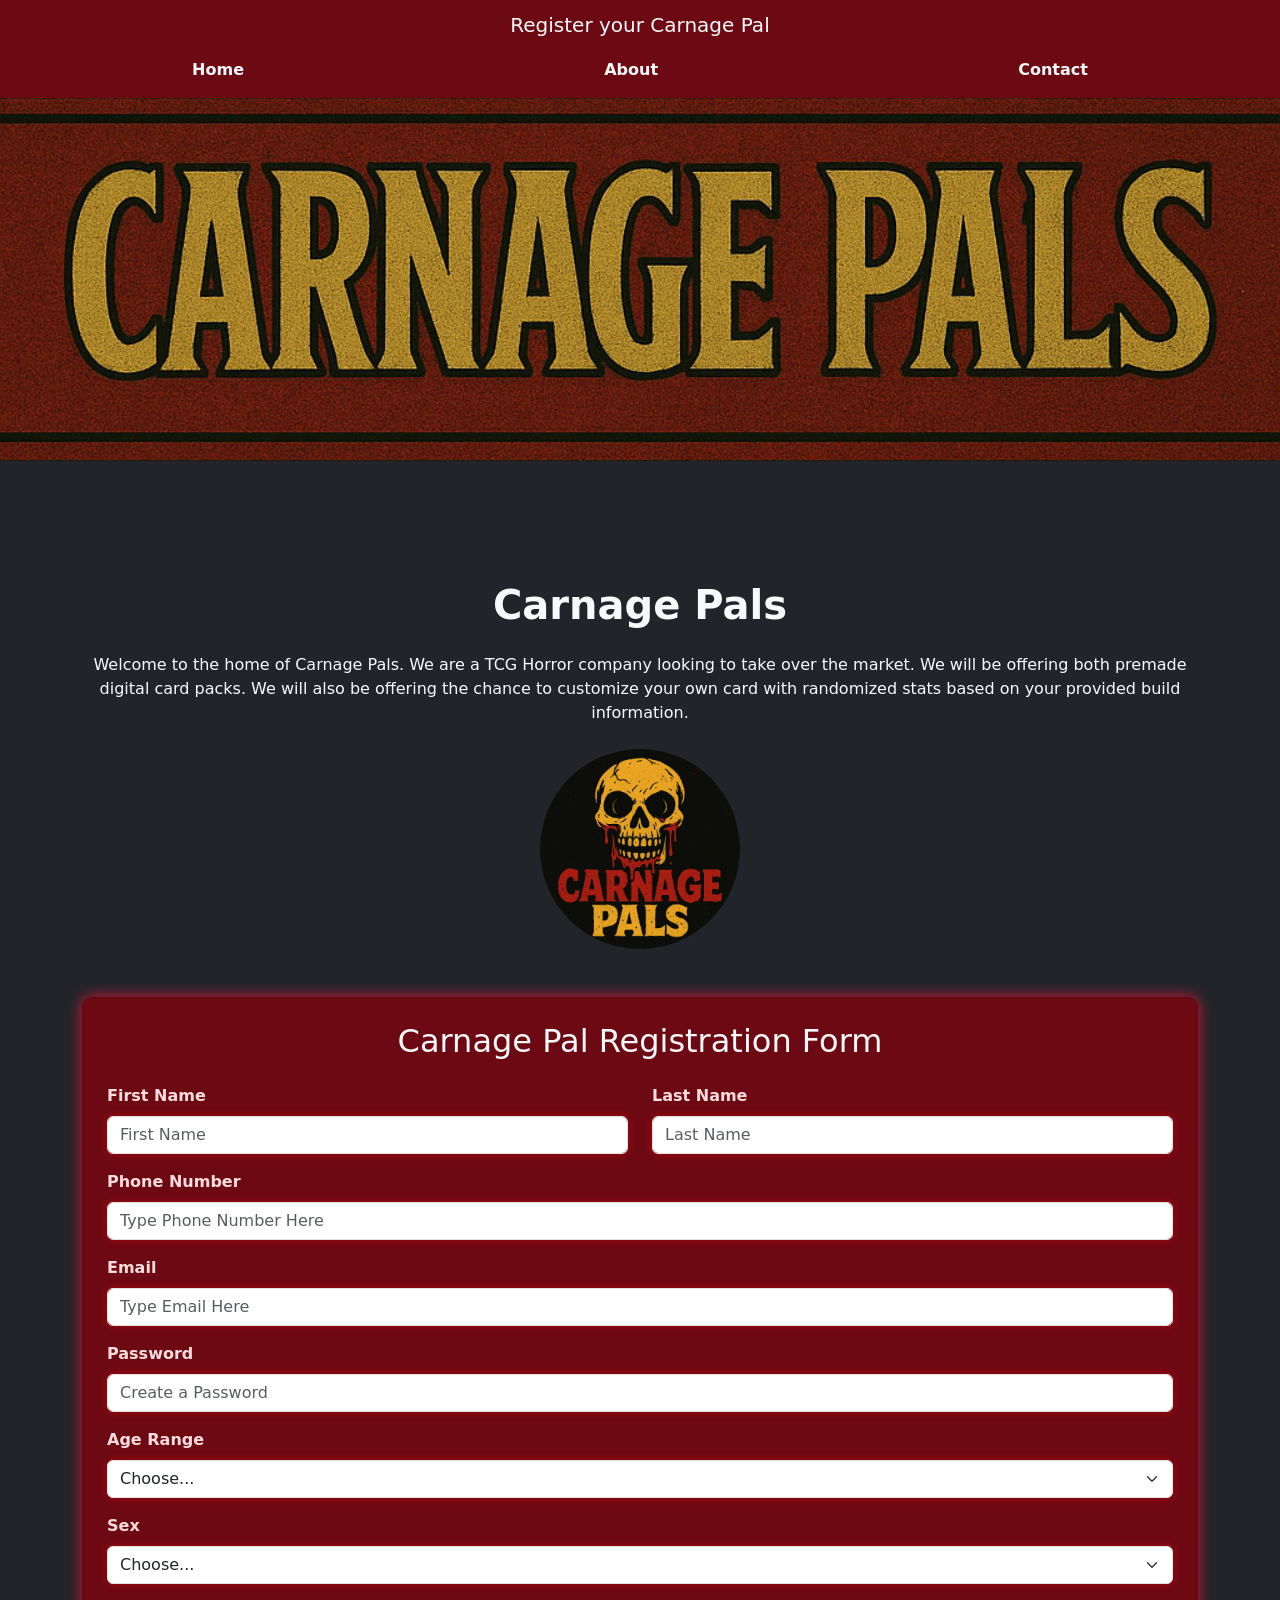
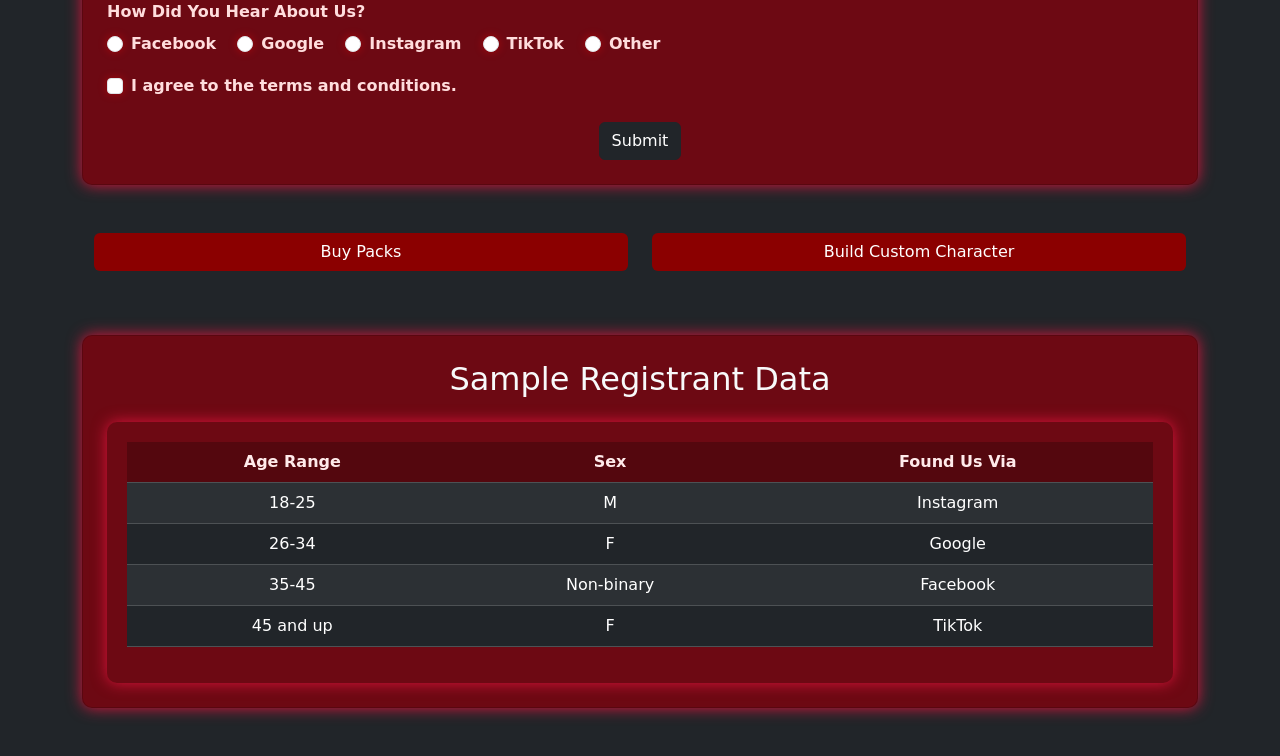
<file: index.html>
<!DOCTYPE html>
<html lang="en">
<head>
  <meta charset="UTF-8" />
  <meta name="viewport" content="width=device-width, initial-scale=1.0" />
  <title>Carnage Pals</title>

  <!-- Bootstrap 5 CSS -->
  <link href="https://cdn.jsdelivr.net/npm/bootstrap@5.3.0/dist/css/bootstrap.min.css" rel="stylesheet">
  <!-- Custom CSS -->
  <link rel="stylesheet" href="css/style.css" />
</head>

<body class="bg-dark text-light">

  <!-- Navbar -->
  <nav class="navbar navbar-expand-lg" style="background-color: #6d0913;">
    <div class="container-fluid flex-column">
      <a class="navbar-brand mx-auto mb-2 h1 text-light" href="#">Register your Carnage Pal</a>
      <button class="navbar-toggler bg-light" type="button" data-bs-toggle="collapse" data-bs-target="#navbarNav">
        <span class="navbar-toggler-icon"></span>
      </button>
      <div class="collapse navbar-collapse justify-content-center w-100" id="navbarNav">
        <ul class="navbar-nav d-flex justify-content-around w-100 text-center">
          <li class="nav-item"><a class="nav-link text-light" href="#">Home</a></li>
          <li class="nav-item"><a class="nav-link text-light" href="#">About</a></li>
          <li class="nav-item"><a class="nav-link text-light" href="#">Contact</a></li>
        </ul>
      </div>
    </div>
  </nav>

  <!-- Banner Image -->
  <div class="container-fluid px-0">
    <img src="images/cpbanner.png" class="img-fluid w-100" alt="Carnage Pals Pack Banner">
  </div>

  <!-- Main Content -->
  <main class="container mt-5 pt-5">
    <h1 class="text-center my-4"><strong>Carnage Pals</strong></h1>
    <p class="text-center">Welcome to the home of Carnage Pals. We are a TCG Horror company looking to take over the market. We will be offering both premade digital card packs. We will also be offering the chance to customize your own card with randomized stats based on your provided build information.</p>

    <!-- Logo -->
    <div class="text-center my-4">
      <img src="images/logo.png" class="rounded-circle img-fluid" style="max-width: 200px;" alt="Carnage Pals Logo">
    </div>

    <!-- Registration Form -->
    <div class="card p-4 my-5">
      <h2 class="text-center mb-4 text-light">Carnage Pal Registration Form</h2>
      <form id="registration-form">
        <div class="row mb-3">
          <div class="col-md-6">
            <label for="firstName" class="form-label">First Name</label>
            <input type="text" class="form-control text-dark" id="firstName" placeholder="First Name" required>
          </div>
          <div class="col-md-6">
            <label for="lastName" class="form-label">Last Name</label>
            <input type="text" class="form-control text-dark" id="lastName" placeholder="Last Name" required>
          </div>
        </div>
        <div class="mb-3">
          <label for="phone" class="form-label">Phone Number</label>
          <input type="tel" class="form-control text-dark" id="phone" placeholder="Type Phone Number Here" required>
        </div>
        <div class="mb-3">
          <label for="email" class="form-label">Email</label>
          <input type="email" class="form-control text-dark" id="email" placeholder="Type Email Here" required>
        </div>
        <div class="mb-3">
          <label for="password" class="form-label">Password</label>
          <input type="password" class="form-control text-dark" id="password" placeholder="Create a Password" required>
        </div>
        <div class="mb-3">
          <label for="age" class="form-label">Age Range</label>
          <select class="form-select text-dark" id="age" required>
            <option selected disabled>Choose...</option>
            <option>18-25</option>
            <option>26-34</option>
            <option>35-45</option>
            <option>45 and up</option>
          </select>
        </div>
        <div class="mb-3">
          <label for="sex" class="form-label">Sex</label>
          <select class="form-select text-dark" id="sex" required>
            <option selected disabled>Choose...</option>
            <option>M</option>
            <option>F</option>
            <option>Non-binary</option>
          </select>
        </div>
        <div class="mb-3">
          <label class="form-label d-block">How Did You Hear About Us?</label>
          <div class="form-check form-check-inline"><input class="form-check-input" type="radio" name="referral" value="Facebook" required><label class="form-check-label">Facebook</label></div>
          <div class="form-check form-check-inline"><input class="form-check-input" type="radio" name="referral" value="Google"><label class="form-check-label">Google</label></div>
          <div class="form-check form-check-inline"><input class="form-check-input" type="radio" name="referral" value="Instagram"><label class="form-check-label">Instagram</label></div>
          <div class="form-check form-check-inline"><input class="form-check-input" type="radio" name="referral" value="TikTok"><label class="form-check-label">TikTok</label></div>
          <div class="form-check form-check-inline"><input class="form-check-input" type="radio" name="referral" value="Other"><label class="form-check-label">Other</label></div>
        </div>
        <div class="mb-4 form-check">
          <input class="form-check-input" type="checkbox" id="terms" required>
          <label class="form-check-label" for="terms">I agree to the terms and conditions.</label>
        </div>
        <div class="text-center">
          <button type="submit" class="btn btn-dark">Submit</button>
        </div>
      </form>
    </div>

    <!-- Glow Alert Box -->
    <div id="customAlert" class="custom-alert">
      Thanks...<br><em>We’ll be seeing you soon.</em>
    </div>

    <!-- Buttons -->
    <div class="container mb-5">
      <div class="row text-center">
        <div class="col-md-6 mb-3">
          <button class="btn w-100" style="background-color: #8B0000; color: white;">Buy Packs</button>
        </div>
        <div class="col-md-6 mb-3 d-none d-md-block">
          <button class="btn w-100" style="background-color: #8B0000; color: white;">Build Custom Character</button>
        </div>
      </div>
    </div>

    <!-- Sample Table -->
    <div class="card p-4 mb-5">
      <h2 class="text-center mb-4 text-light">Sample Registrant Data</h2>
      <div class="table-responsive">
        <table class="table table-dark table-striped table-hover text-center">
          <thead>
            <tr></th><th>Age Range</th><th>Sex</th><th>Found Us Via</th></tr>
          </thead>
          <tbody>
            <tr><td>18-25</td><td>M</td><td>Instagram</td></tr>
            <tr><td>26-34</td><td>F</td><td>Google</td></tr>
            <tr><td>35-45</td><td>Non-binary</td><td>Facebook</td></tr>
            <tr><td>45 and up</td><td>F</td><td>TikTok</td></tr>
          </tbody>
        </table>
      </div>
    </div>
  </main>

  <!-- Bootstrap JS -->
  <script src="https://cdn.jsdelivr.net/npm/bootstrap@5.3.0/dist/js/bootstrap.bundle.min.js"></script>

  <!-- Alert Script -->
  <script>
    document.getElementById("registration-form").addEventListener("submit", function (e) {
      e.preventDefault();
      const alertBox = document.getElementById("customAlert");
      alertBox.style.display = "block";
      setTimeout(() => {
        alertBox.style.display = "none";
        this.reset();
      }, 4000);
    });
  </script>
</body>
</html>
</file>
<file: css/style.css>
/* === Navbar Link Styling === */
.navbar-nav .nav-link {
  color: white;
  font-weight: bold;
  transition: color 0.3s ease, text-decoration 0.3s ease;
}

.navbar-nav .nav-link:hover,
.navbar-nav .nav-link:focus {
  color: #ffcccc;
  text-decoration: underline;
}

.navbar-nav .nav-link:active {
  color: #a9a9a9;
  text-decoration: underline;
}

/* === Glowing Card Effects === */
.card {
  box-shadow: 0 0 15px crimson;
  border-radius: 10px;
  background-color: #6d0913;
}

/* === Registration Form Enhancements === */
form label {
  font-weight: bold;
  color: #ffdddd;
}

form input,
form select {
  box-shadow: 0 0 8px rgba(255, 0, 0, 0.4);
}

form input::placeholder {
  color: #999;
}

/* === Submit Button Style === */
button[type="submit"] {
  transition: all 0.3s ease;
}

button[type="submit"]:hover {
  background-color: black;
  color: crimson;
  box-shadow: 0 0 10px red;
}

/* === Table Header Styling === */
.table thead th {
  color: #ffeaea;
  font-weight: bold;
  background-color: #54070e;
}

/* === Table Wrapper for Background Match === */
.table-responsive {
  background-color: #6d0913;
  border-radius: 10px;
  padding: 20px;
  box-shadow: 0 0 15px crimson;
}

/* === Custom Glowing Alert === */
.custom-alert {
  position: fixed;
  top: 30%;
  left: 50%;
  transform: translate(-50%, -50%);
  background-color: rgba(0, 0, 0, 0.85);
  color: #ff3c00;
  font-family: 'Arial', sans-serif;
  padding: 30px 40px;
  border: 2px solid #ff3c00;
  border-radius: 10px;
  box-shadow: 0 0 25px #ff3c00, 0 0 15px #ff0000;
  text-align: center;
  z-index: 9999;
  display: none;
  font-size: 1.2rem;
  line-height: 1.6;
}

/* === Responsive Container Padding Fix for Mobile === */
@media (max-width: 768px) {
  body {
    padding-bottom: 60px;
  }
}
</file>
